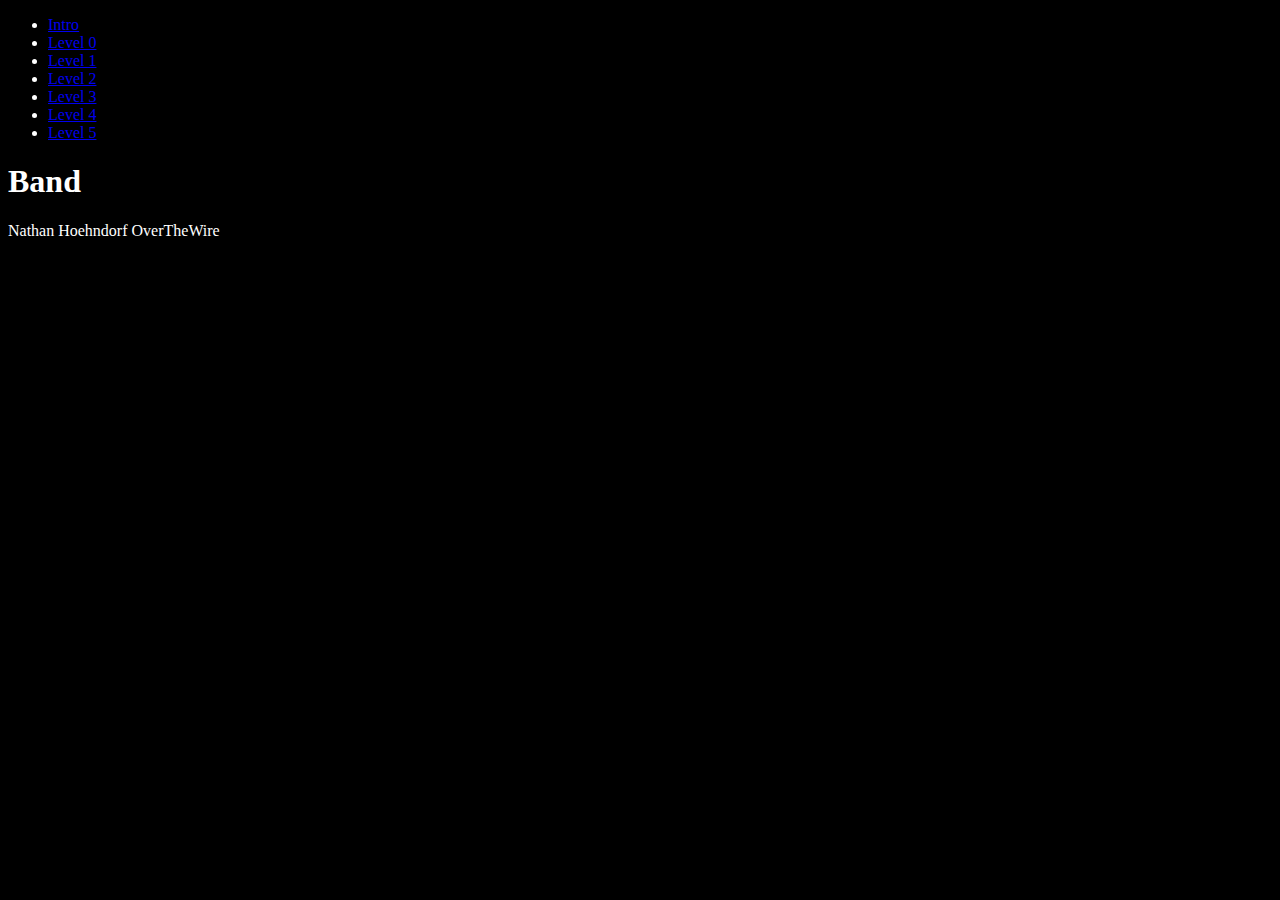
<file: index.html>
<!DOCTYPE html>
<html>
    <head>
        <title>Band!</title>
        <link rel="stylesheet" href="style.css" />
    </head>
    <body>
        <div id="navBar">
            <ul>
                <li><a href="index.html" class="active">Intro</a></li>
                <li><a href="level0.html">Level 0</a></li>
                <li><a href="level1.html">Level 1</a></li>
                <li><a href="level2.html">Level 2</a></li>
                <li><a href="level3.html">Level 3</a></li>
                <li><a href="level4.html">Level 4</a></li>
                <li><a href="level5.html">Level 5</a></li>
            </ul>
        </div>
        <h1>Band</h1>
        <p>Nathan Hoehndorf OverTheWire</p>
    </body>
</html>
</file>
<file: style.css>
body {

    background-color: black;
    color: white;
    
}
</file>
